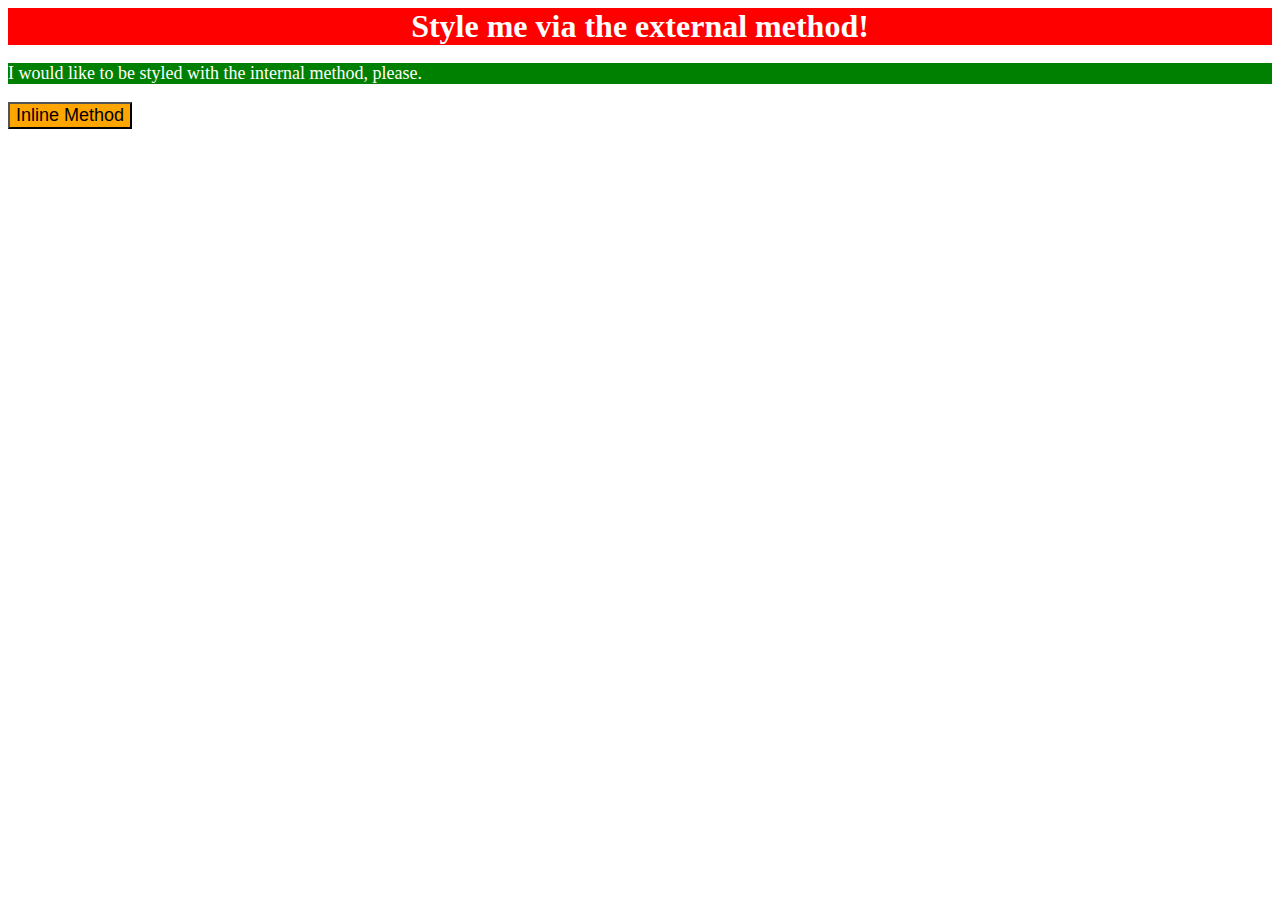
<file: foundations/intro-to-css/01-css-methods/index.html>
<!DOCTYPE html>
<html lang="en">
  <head>
    <link rel="stylesheet" href="style.css">   
    <meta charset="UTF-8">
    <meta http-equiv="X-UA-Compatible" content="IE=edge">
    <meta name="viewport" content="width=device-width, initial-scale=1.0">
    <title>Methods for Adding CSS</title>
    <style>
    p{ background-color:green;
    color:white; 
    font-size: 18px; 
   }  
    </style>
  </head>
  <body>
    <div>Style me via the external method!</div>
    <p>I would like to be styled with the internal method, please.</p>
    <button style= 'background-color:orange; font-size:18px';> Inline Method</button>
  </body>
</html>
</file>
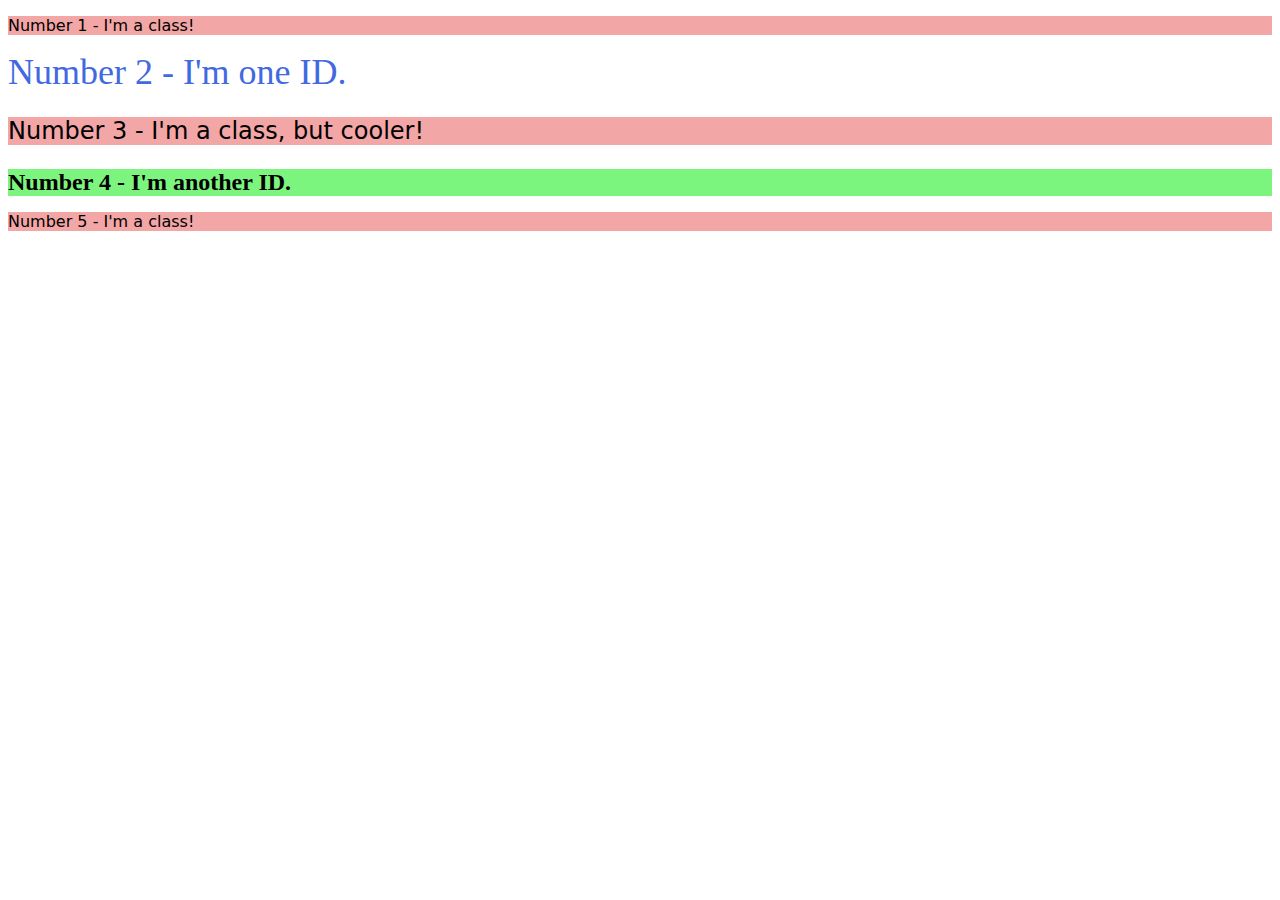
<file: foundations/intro-to-css/02-class-id-selectors/index.html>
<!DOCTYPE html>
<html lang="en">
  <head>
    <meta charset="UTF-8">
    <meta http-equiv="X-UA-Compatible" content="IE=edge">
    <meta name="viewport" content="width=device-width, initial-scale=1.0">
    <title>Class and ID Selectors</title>
    <link rel="stylesheet" href="style.css">
  </head>
  <body>
    <p class='Header'> Number 1 - I'm a class!</p> 
    <div id='blue-title'> Number 2 - I'm one ID.</div>
    <p class='Header bold'> Number 3 - I'm a class, but cooler!</p>
    <div id='green-title'> Number 4 - I'm another ID.</div>
    <p class='Header'> Number 5 - I'm a class!</p>
  </body>
</html>
</file>
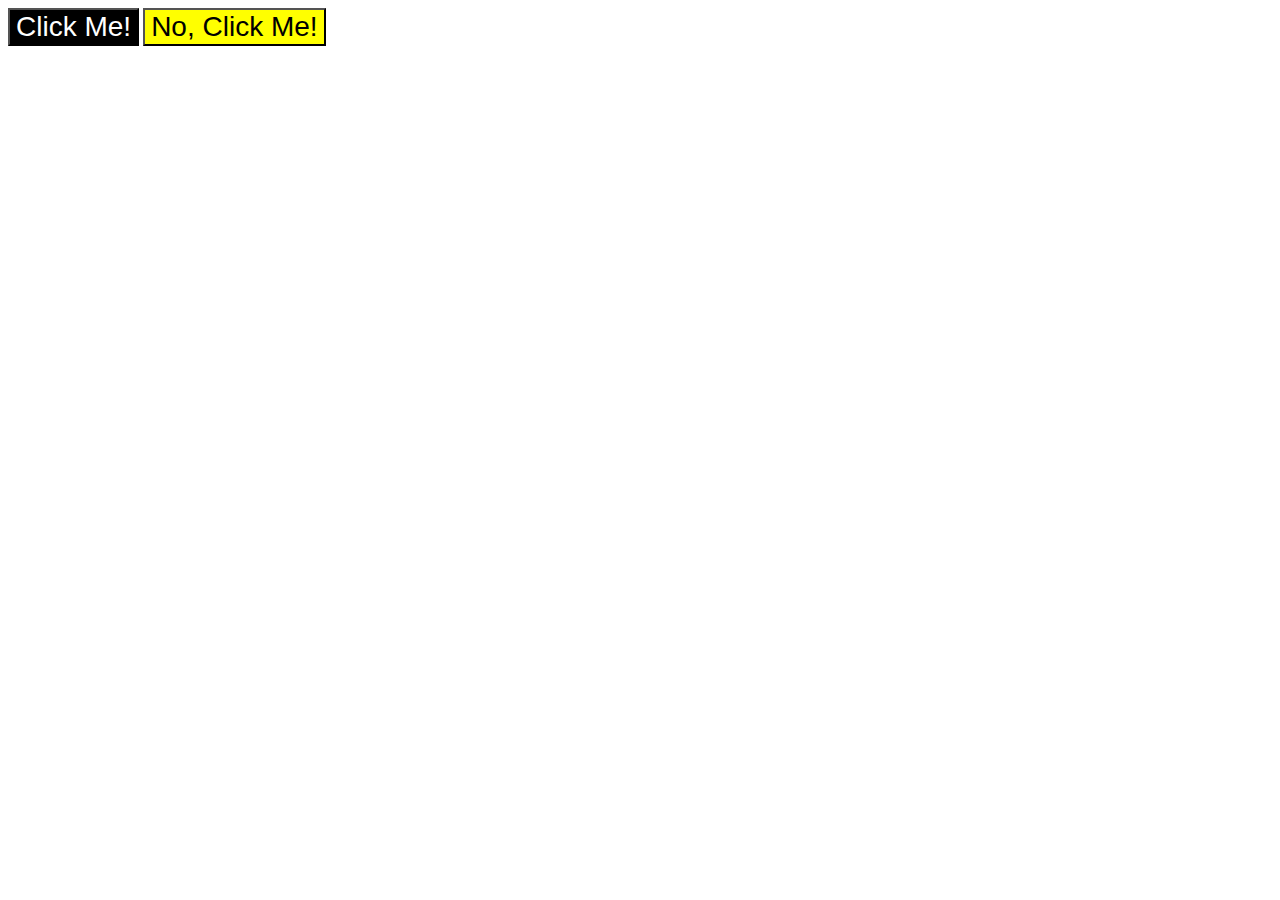
<file: foundations/intro-to-css/03-grouping-selectors/index.html>
<!DOCTYPE html>
<html lang="en">
  <head>
    <meta charset="UTF-8">
    <meta http-equiv="X-UA-Compatible" content="IE=edge">
    <meta name="viewport" content="width=device-width, initial-scale=1.0">
    <title>Grouping Selectors</title>
    <link rel="stylesheet" href="style.css">
  </head>
  <body>
    <button class='click-me'> Click Me!</button>
    <button class='no-me'> No, Click Me!</button>
  </body>
</html>
</file>
<file: foundations/intro-to-css/01-css-methods/style.css>
div{ background-color:red;
color: white;
font-size: 32px;
font-weight: bold;
text-align: center;
}
</file>
<file: foundations/intro-to-css/02-class-id-selectors/style.css>
.Header{ background-color: #F3A6A6; 
    font-family:"Verdanda","DejaVu Sans", sans-serif;} 

.bold{ background-color: #F3A6A6;  
    font-family:"Verdanda","DejaVu Sans", sans-serif; font-size: 24px;}  
#blue-title{ color: #4169e1; font-size: 36px; } 
#green-title{ background-color: #7CF57F; font-size: 24px; font-weight: bold;
}
</file>
<file: foundations/intro-to-css/03-grouping-selectors/style.css>
.click-me, 
.no-me { font-size: 28px; font-family: "Helvetica", "Times New Roman",sans-serif; 
}
.click-me { background-color: black; color: white;
}
.no-me{ background-color: yellow; 

}
</file>
